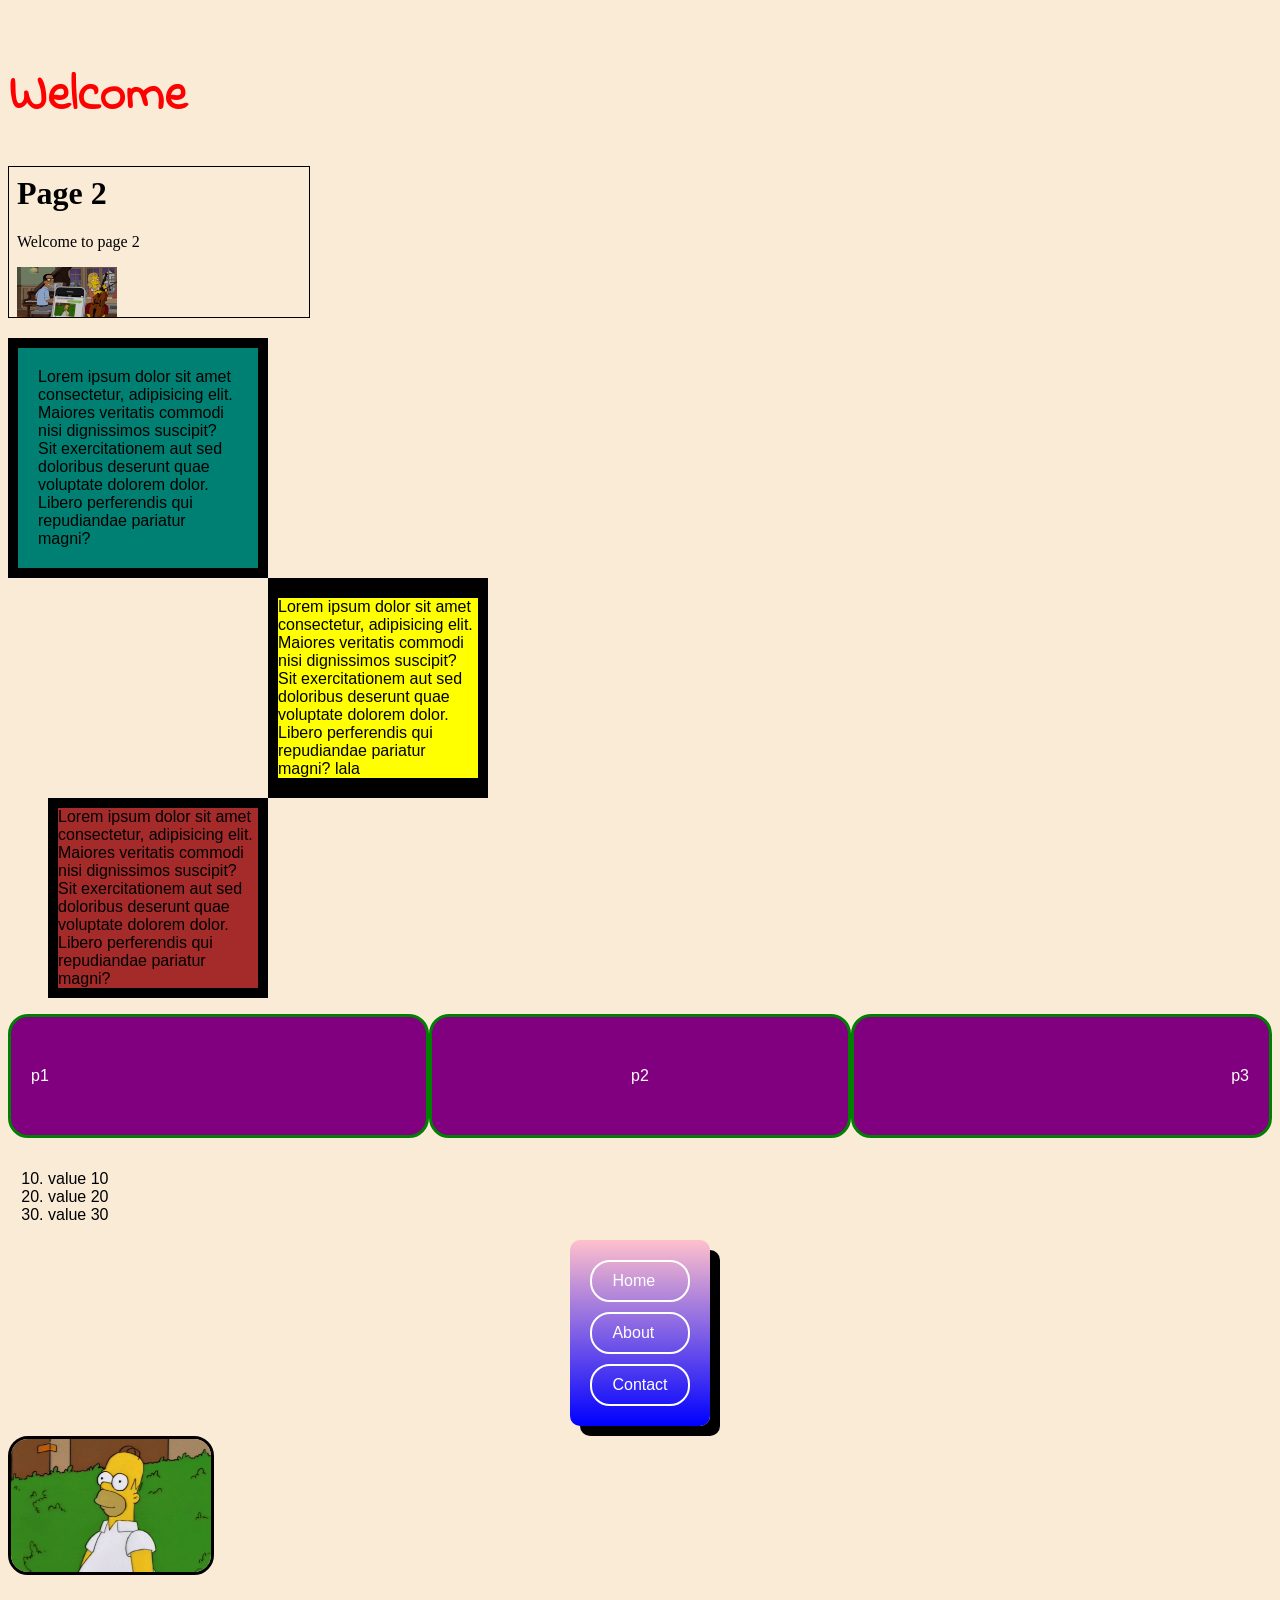
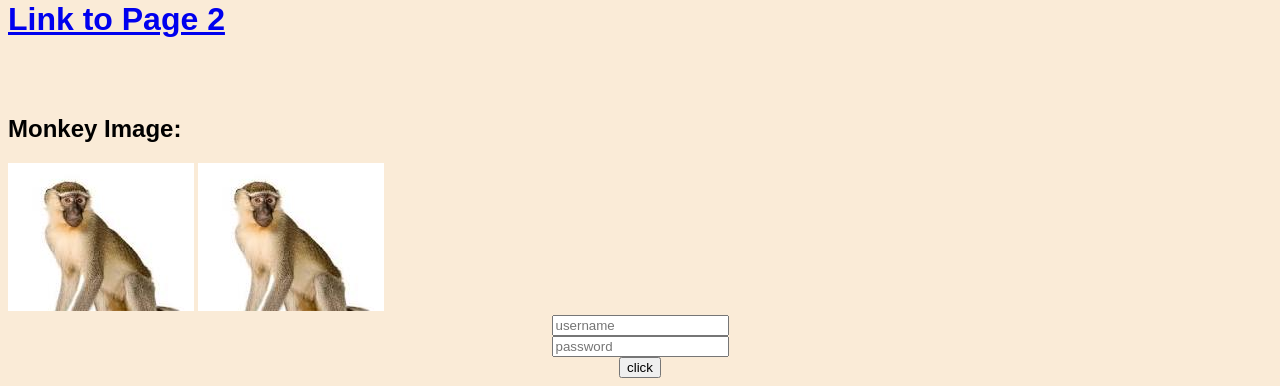
<file: index.html>
<!DOCTYPE html>
<html lang="en">
<head>
  <meta charset="UTF-8">
  <meta name="viewport" content="width=device-width, initial-scale=1.0">
  <title>Wassilni</title>
  <link rel="stylesheet" href="./index.css">
  <link rel="preconnect" href="https://fonts.googleapis.com">
  <link rel="preconnect" href="https://fonts.gstatic.com" crossorigin>
  <link href="https://fonts.googleapis.com/css2?family=Indie+Flower&display=swap" rel="stylesheet">
</head>
<img>
  <h1 class="greeting-h1">
    Welcome
  </h1>

  <iframe src="page2.html" frameborder="0" style="border: 1px solid black;"></iframe>

  <p id="text-1">
    Lorem ipsum dolor sit amet consectetur, adipisicing elit. Maiores veritatis commodi nisi dignissimos suscipit? Sit exercitationem aut sed doloribus deserunt quae voluptate dolorem dolor. Libero perferendis qui repudiandae pariatur magni?
  </p>
  <p id="text-2">
    Lorem ipsum dolor sit amet consectetur, adipisicing elit. Maiores veritatis commodi nisi dignissimos suscipit? Sit exercitationem aut sed doloribus deserunt quae voluptate dolorem dolor. Libero perferendis qui repudiandae pariatur magni? lala
  </p>
  <p id="text-3">
    Lorem ipsum dolor sit amet consectetur, adipisicing elit. Maiores veritatis commodi nisi dignissimos suscipit? Sit exercitationem aut sed doloribus deserunt quae voluptate dolorem dolor. Libero perferendis qui repudiandae pariatur magni?
  </p>

  <div class="paragraph-container">
    <p id="start" draggable="true">p1</p>
    <p id="center">p2</p>
    <p id="end">p3</p>
  </div>

  <ol>
    <li value="10">value 10</li>
    <li value="20">value 20</li>
    <li value="30">value 30</li>
  </ol>

  <div class="container">
    <a href="#">Home</a>
    <a href="#">About</a>
    <a href="#">Contact</a>
  </div>

  <img 
    src="./images/hiding.gif" 
    alt="" 
    width="200px"   
    style="border: 3px solid black; border-radius: 20px; overflow: hidden;"
    loading="lazy"
  />
<a href="./page2.html" title="Page 2"><h1>Link to Page 2</h1></a>
<br/>
<br/>
<h2>Monkey Image:</h2>
<img src="./images/monkey.jpg" loading="lazy" style="cursor: pointer;" />
<img src="./images/monkey.jpg" loading="lazy" style="cursor: pointer;" />

<form action="page2.html" style="text-align: center;">
  <input type="text" placeholder="username"><br/>
  <input type="text" placeholder="password"><br/>
  <button id="submit">click</button>
</form>


</body>
</html>
</file>
<file: index.css>
html { background-color: antiquewhite; font-family: Helvetica, sans-serif; }

.greeting-h1 {
  font-family: "Indie Flower", cursive;
  font-size: 50px;
  font-weight: 800;
  font-style: normal;
  color: red !important;
}

.container { display: flex; flex-direction: column; height: fit-content; width: fit-content; margin: auto;
             background: linear-gradient(pink, blue);  height: fit-content; 
             row-gap: 10px; padding: 20px 20px; border-radius: 10px; 
             box-shadow: 10px 10px 0px black; margin-bottom: 10px; }

.container a { color: white;  text-decoration: none; border: 2px solid white; padding: 10px 20px;
               border-radius: 20px; transition: background-color .2s, color .1s, opacity .2s; }

.container a:hover { background-color: white; color: purple; }
.container a:active { opacity: .8; }

.paragraph-container {
  display: grid;
  grid-template-columns: 1fr 1fr 1fr;
}
.paragraph-container p {
  padding: 50px 20px;
  background-color: purple;
  color: white;
  border: 3px solid green;
  border-radius: 20px;
}

#text-1 {
  background-color: rgb(0, 128, 115);
  width: 200px;
  padding: 20px;
  border: 10px solid black;
  margin-bottom: 0;
}

#text-2 { width: 200px; border-width: 20px 10px; border-style: solid; margin: 0;
         border-color: black; background-color: yellow; margin-left: 260px; }
#text-3 { width: 200px; border: 10px solid black; margin: 0; background-color: brown;
          margin-left: 40px; }

/* p[draggable] { color: red; font-size: 20pt; font-family: monospace; } */

#start  { text-align: start;  }
#center { text-align: center; }
#end    { text-align: end;    }

@media (width <= 414px) {
  #text-2 { margin-left: 40px; }
}
</file>
